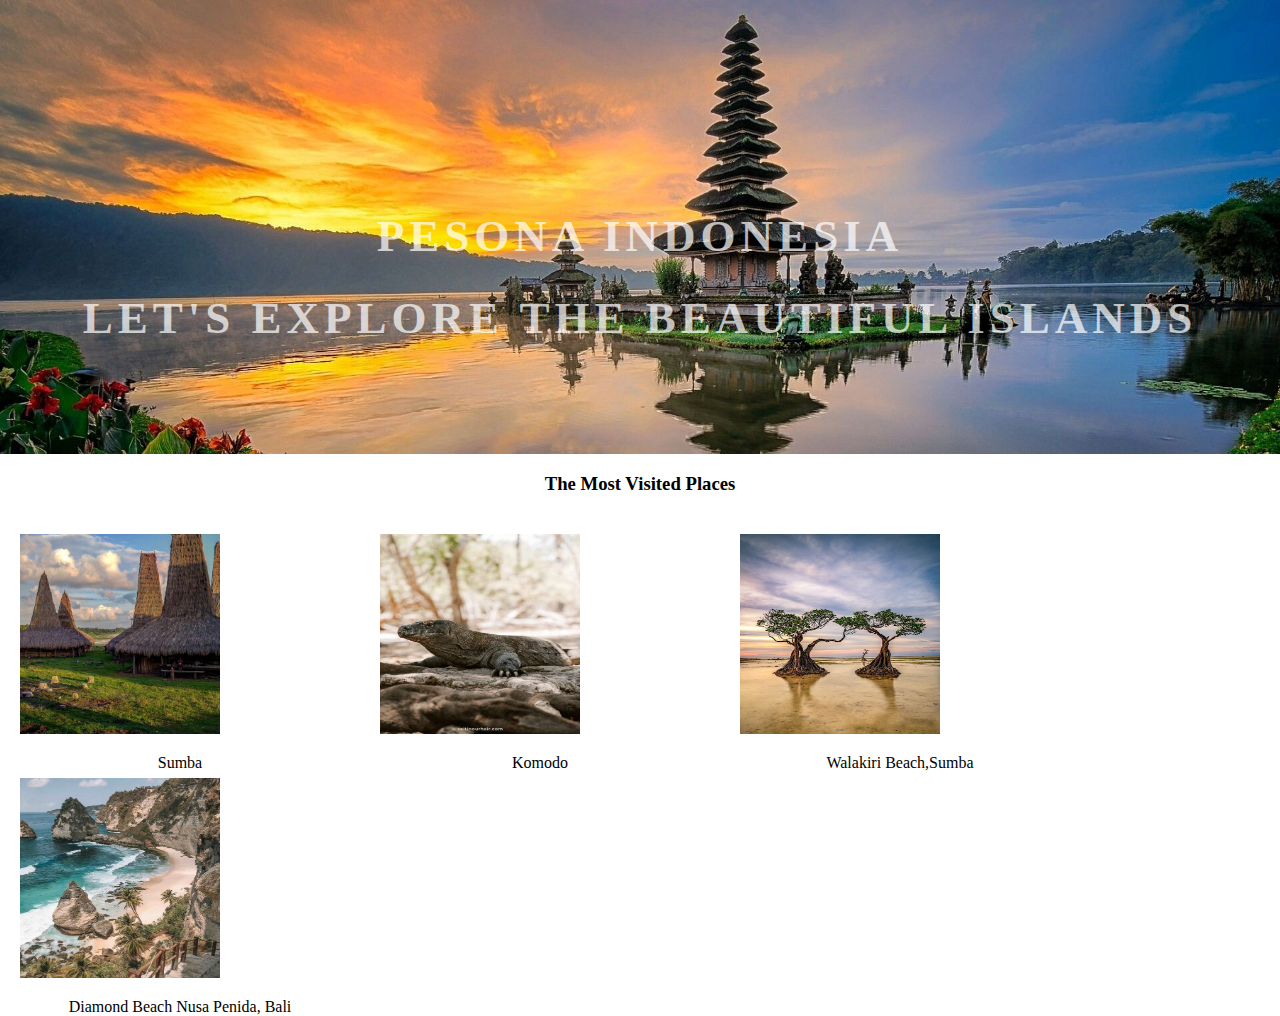
<file: index.html>
<!DOCTYPE html>
<html>
  <head>
    <meta charset="utf-8">
    <meta http-equiv="X-UA-Compatible" content="IE=edge" />
    <meta name="viewport" content="width=device-width, initial-scale=1.0, maximum-scale=1.0, user-scalable=0">
    <title>Wonderland Indonesia</title>
    <link rel="stylesheet" href="stylesheet.css">
    <link rel="stylesheet" href="//maxcdn.bootstrapcdn.com/font-awesome/4.3.0/css/font-awesome.min.css" rel="stylesheet" integrity="sha384-wvfXpqpZZVQGK6TAh5PVlGOfQNHSoD2xbE+QkPxCAFlNEevoEH3Sl0sibVcOQVnN" crossorigin="anonymous">
  </head>
  <body>

    <div class="top-wrapper">
        <div class="container">
          <h1>PESONA INDONESIA</h1>
          <h1>LET'S EXPLORE THE BEAUTIFUL ISLANDS</h1>
        </div>
    </div>
    
    <div class="contents">
      <h3 class="section-title">The Most Visited Places</h3>
      <div class="contents-item">
        <img src="assets/sumba.jpg" width="200" height="200">
        <p>Sumba</p>
      </div>
      
      <div class="contents-item">
        <img src="assets/komodo.jpg" width="200" height="200">
        <p>Komodo</p>
      </div>
      
      <div class="contents-item">
        <img src="assets/Walakiri Beach,Sumba Island.jpg" width="200" height="200">
        <p>Walakiri Beach,Sumba</p>
      </div>
      
      <div class="contents-item">
        <img src="assets/Diamond Beach Nusa Penida, Bali.jpg" width="200" height="200">
        <p>Diamond Beach Nusa Penida, Bali</p>
      </div>
    </div>
  </body>
</html>
</file>
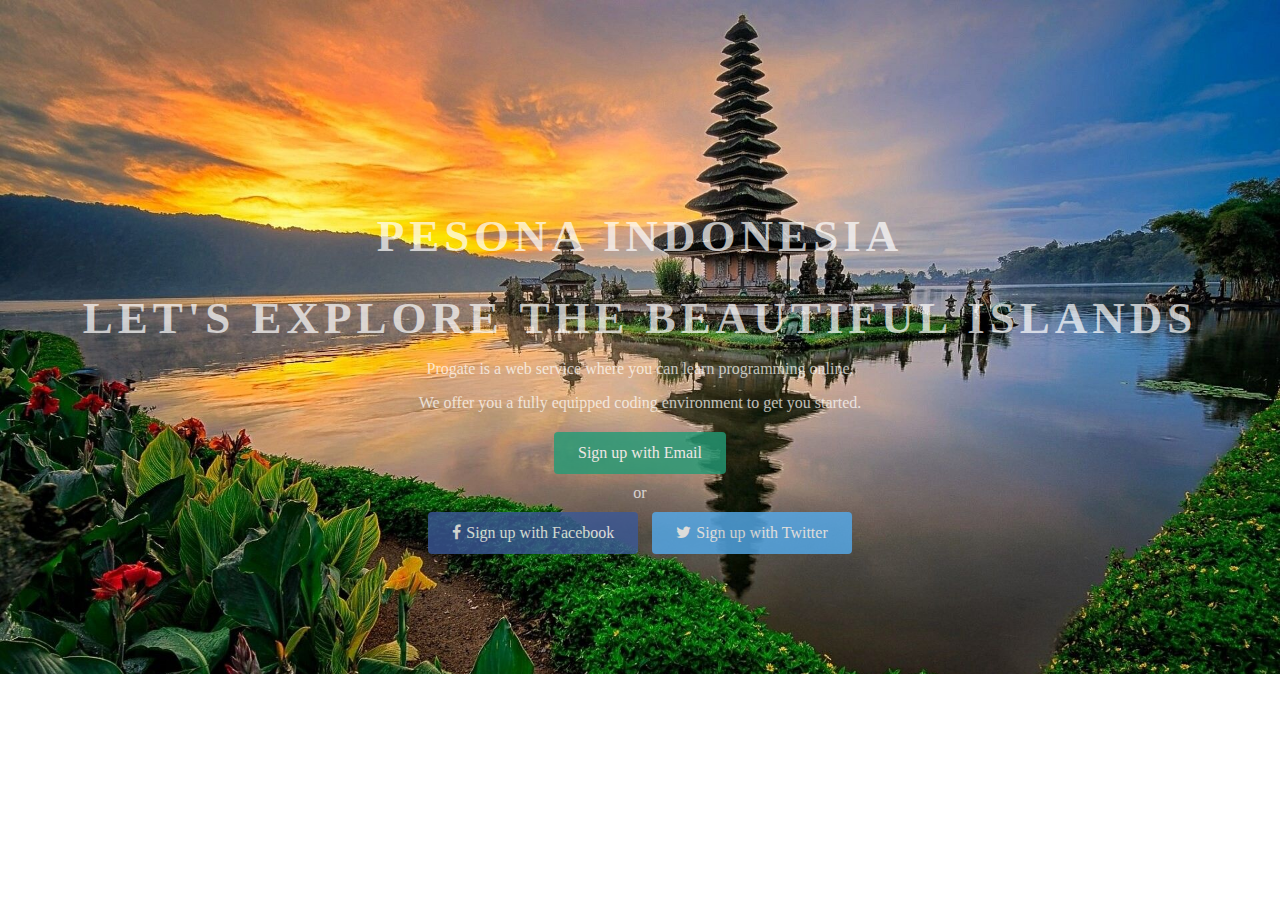
<file: tugas_1.html>
<!DOCTYPE html>
<html>
  <head>
    <meta charset="utf-8">
    <title>Wonderland Indonesia</title>
    <link rel="stylesheet" href="tugas_1.css">
    <link rel="stylesheet" href="//maxcdn.bootstrapcdn.com/font-awesome/4.3.0/css/font-awesome.min.css">
  </head>
  <body>

    <div class="top-wrapper">
        <div class="container">
          <h1>PESONA INDONESIA</h1>
          <h1>LET'S EXPLORE THE BEAUTIFUL ISLANDS</h1>
          <p>Progate is a web service where you can learn programming online.</p>
          <p>We offer you a fully equipped coding environment to get you started.</p>
          <div class="btn-wrapper">
            <a href="#" class="btn signup">Sign up with Email</a>
            <p>or</p>
            <a href="#" class="btn facebook"><span class="fa fa-facebook"></span>Sign up with Facebook</a>
            <a href="#" class="btn twitter"><span class="fa fa-twitter"></span>Sign up with Twitter</a>
          </div>
        </div>
    </div>
</file>
<file: stylesheet.css>
body {
    margin: 0;
    font-family: "Verdana", "Montserrat";
  }
  
  a {
    text-decoration: none;
  }
  
  .container {
    width: 1170px;
    padding: 0 15px;
    margin: 0 auto;
  }

  .top-wrapper {
    padding: 180px 0 100px 0;
    background-image: url("assets/bali.jpg");
    background-width:100%;
    background-size: cover;
    color: #fff;
    text-align: center;
  }
  
  .top-wrapper h1 {
    font-color: #dff9fb;
    opacity: 0.7;
    font-size: 45px;
    letter-spacing: 5px;
    margin-bottom: 10px;
  }
  
  .top-wrapper p {
    opacity: 0.7;
    margin-bottom: 3px;
  }
  
  .contents{
      padding: 0 0 100px 0;
  }

  .contents-item{
      position: relative;
      width:25%;
      float:left;
      margin:20px;
  }

  .section-title{
      text-align:center;
  }

  .section-title h3{
      font-size:24px;
  }

  .contents-item p{
      position: absolute;
      text-align:center;
      width:100%;
  }
</file>
<file: tugas_1.css>
body {
    margin: 0;
    font-family: "Lucida Grande";
  }
  
  a {
    text-decoration: none;
  }
  
  .container {
    width: 1170px;
    padding: 0 15px;
    margin: 0 auto;
  }

  .top-wrapper {
    padding: 180px 0 100px 0;
    background-image: url("/assets/bali.jpg");
    background-size: cover;
    color: white;
    text-align: center;
  }
  
  .top-wrapper h1 {
    opacity: 0.7;
    font-size: 45px;
    letter-spacing: 5px;
    margin-bottom: 10px;
  }
  
  .top-wrapper p {
    opacity: 0.7;
    margin-bottom: 3px;
  }
  
  .btn-wrapper {
    margin: 20px 0;
  }
  
  .btn-wrapper p {
    margin: 10px 0;
  }
  
  .signup {
    background-color: #239b76;
  }
  
  .facebook {
    background-color: #3b5998;
    margin-right: 10px;
  }
  
  .twitter {
    background-color: #55acee;
  }
  
  .btn {
    padding: 12px 24px;
    color: white;
    display: inline-block;
    opacity: 0.8;
    border-radius: 4px;
  }
  
  .btn:hover {
    opacity: 1;
  }
  
  .fa {
    margin-right: 5px;
  }
</file>
